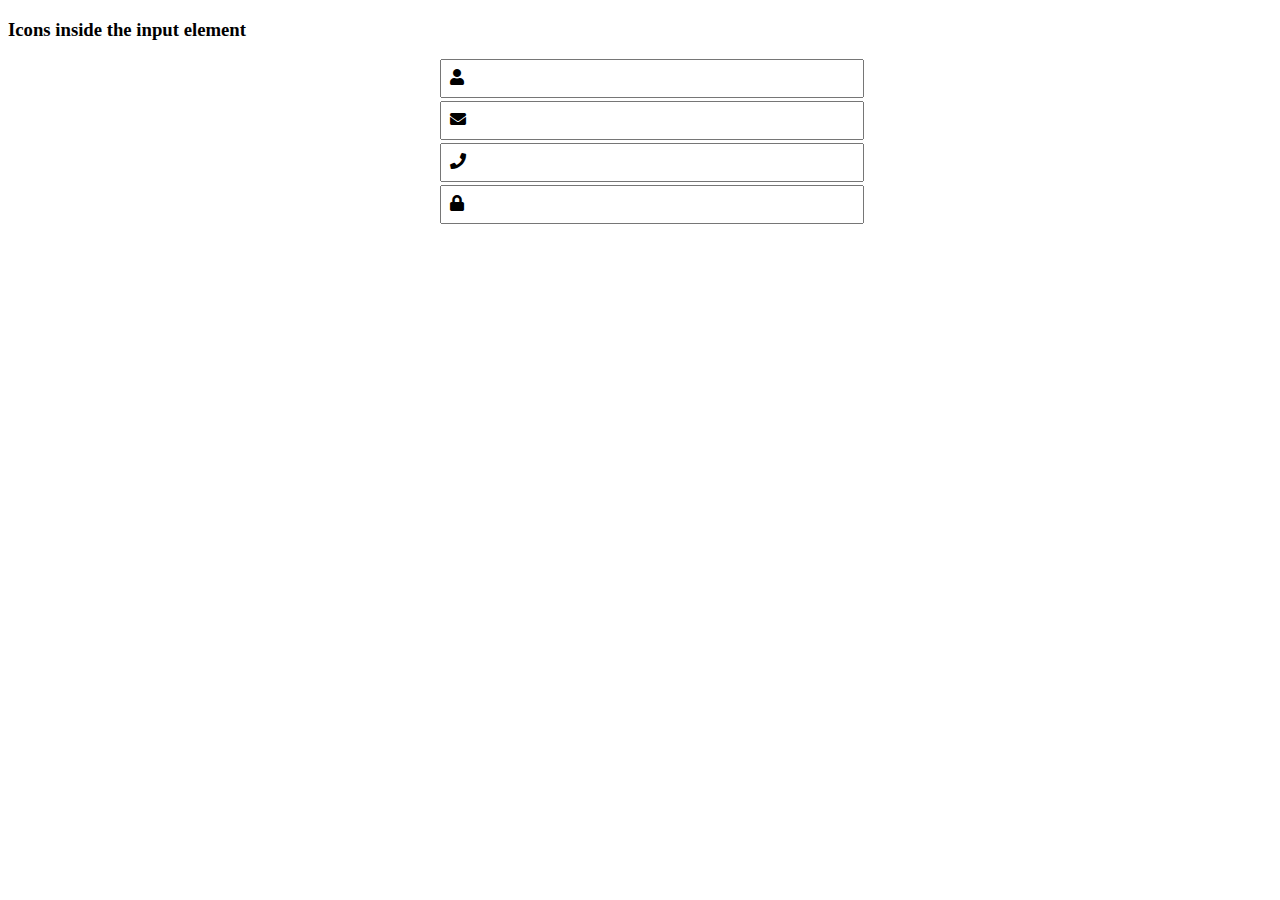
<file: test.html>
<!DOCTYPE html>
<html lang="en">
<head>
    <meta charset="UTF-8">
    <meta http-equiv="X-UA-Compatible" content="IE=edge">
    <meta name="viewport" content="width=device-width, initial-scale=1.0">
    <title>Document</title>
    <link rel="stylesheet" href="https://cdnjs.cloudflare.com/ajax/libs/font-awesome/5.15.3/css/all.min.css">
    <style>
        .inline{
            max-width:400px;
            margin:auto;
        }
        .input-icons i {
            position: absolute;
        }
          
        .input-icons {
            width: 100%;
            margin-bottom: 10px;
        }
          
        .icon {
            padding: 10px;
            min-width: 40px;
        }
          
        .input-field {
            width: 100%;
            padding: 10px;
            text-align: center;
            margin-bottom: 3px;
        }
 


    </style>
</head>
 
<body>
    <h3>
      Icons inside the input element
  </h3>
    <form class="inline">
        <div class="input-icons">
            <i class="fa fa-user icon"></i>
            <input class="input-field" type="text">
            <i class="fa fa-envelope icon"></i>
            <input class="input-field" type="text">
            <i class="fa fa-phone icon"></i>
            <input class="input-field" type="text">
            <i class="fa fa-lock icon"></i>
            <input class="input-field" type="text">
        </div>
  </form>
</body>
  
</html>
</file>
